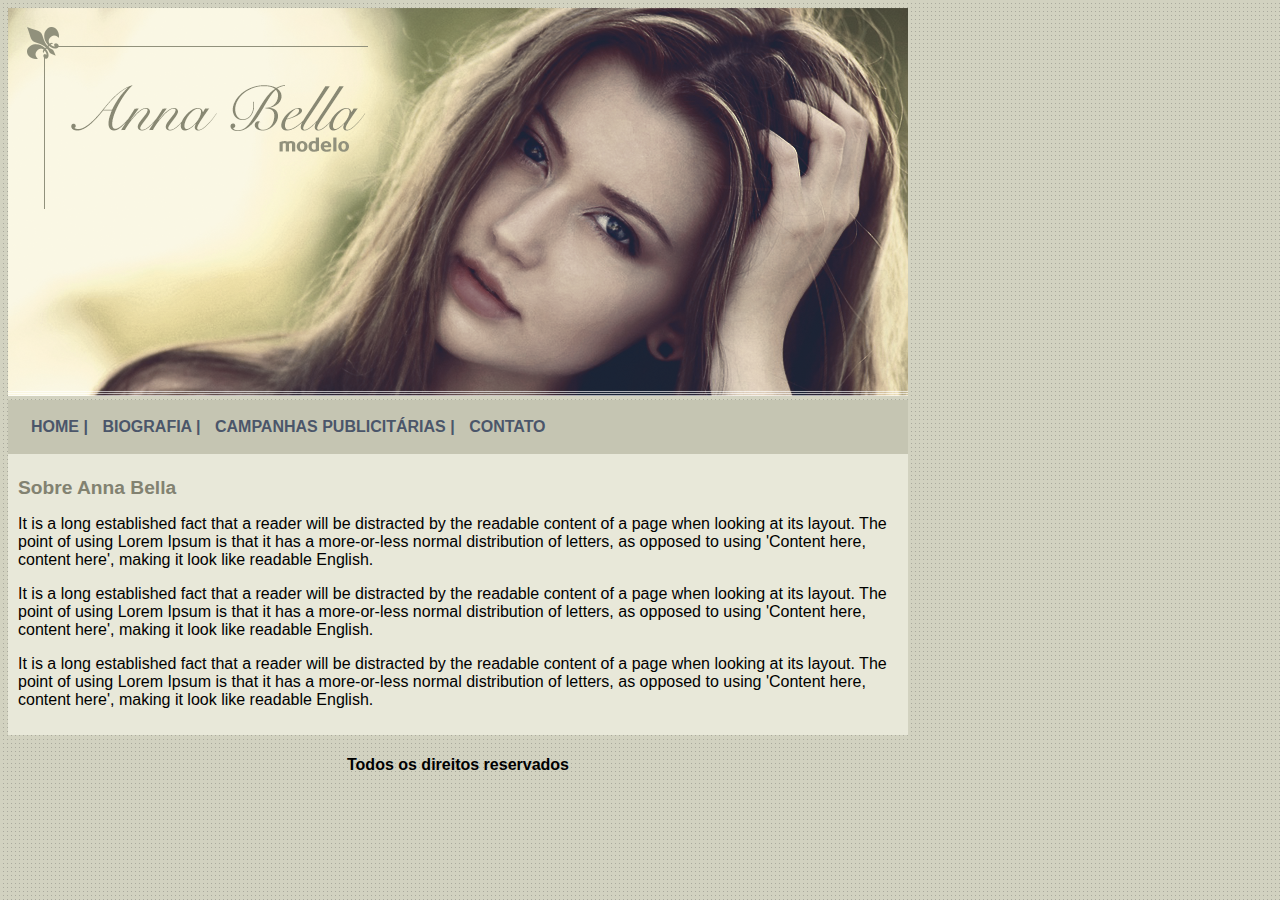
<file: index.html>
<!DOCTYPE html>
<html>
   <head>
      <title>Anna Bella Oficial</title>
      <meta charset="utf-8">
      <link rel="stylesheet" type="text/css" href="estilo.css">
   </head>

   <body>

      <div id="principal">
         <img src="imagens/capa.png">

         <div id="menu">
            
            <a href="index.html">HOME |</a>
            <a href="biografia.html">BIOGRAFIA |</a>
            <a href="campanhas-publicitarias.html">CAMPANHAS PUBLICITÁRIAS |</a>
            <a href="contato.html">CONTATO</a>

         </div>

         <div id="conteudo"> <!-- inicio do conteudo -->

            <h1>Sobre Anna Bella</h1>
            <p>
               It is a long established fact that a reader will be distracted by the readable content of a page when looking at its layout. The point of using Lorem Ipsum is that it has a more-or-less normal distribution of letters, as opposed to using 'Content here, content here', making it look like readable English.
            </p>

            <p>
               It is a long established fact that a reader will be distracted by the readable content of a page when looking at its layout. The point of using Lorem Ipsum is that it has a more-or-less normal distribution of letters, as opposed to using 'Content here, content here', making it look like readable English.
            </p>

            <p>
               It is a long established fact that a reader will be distracted by the readable content of a page when looking at its layout. The point of using Lorem Ipsum is that it has a more-or-less normal distribution of letters, as opposed to using 'Content here, content here', making it look like readable English.
            </p>
            
         </div> <!-- fim do conteudo -->

         <div id="rodape">
            <h4>Todos os direitos reservados</h4>
         </div>

      </div>
   </body>
</html>
</file>
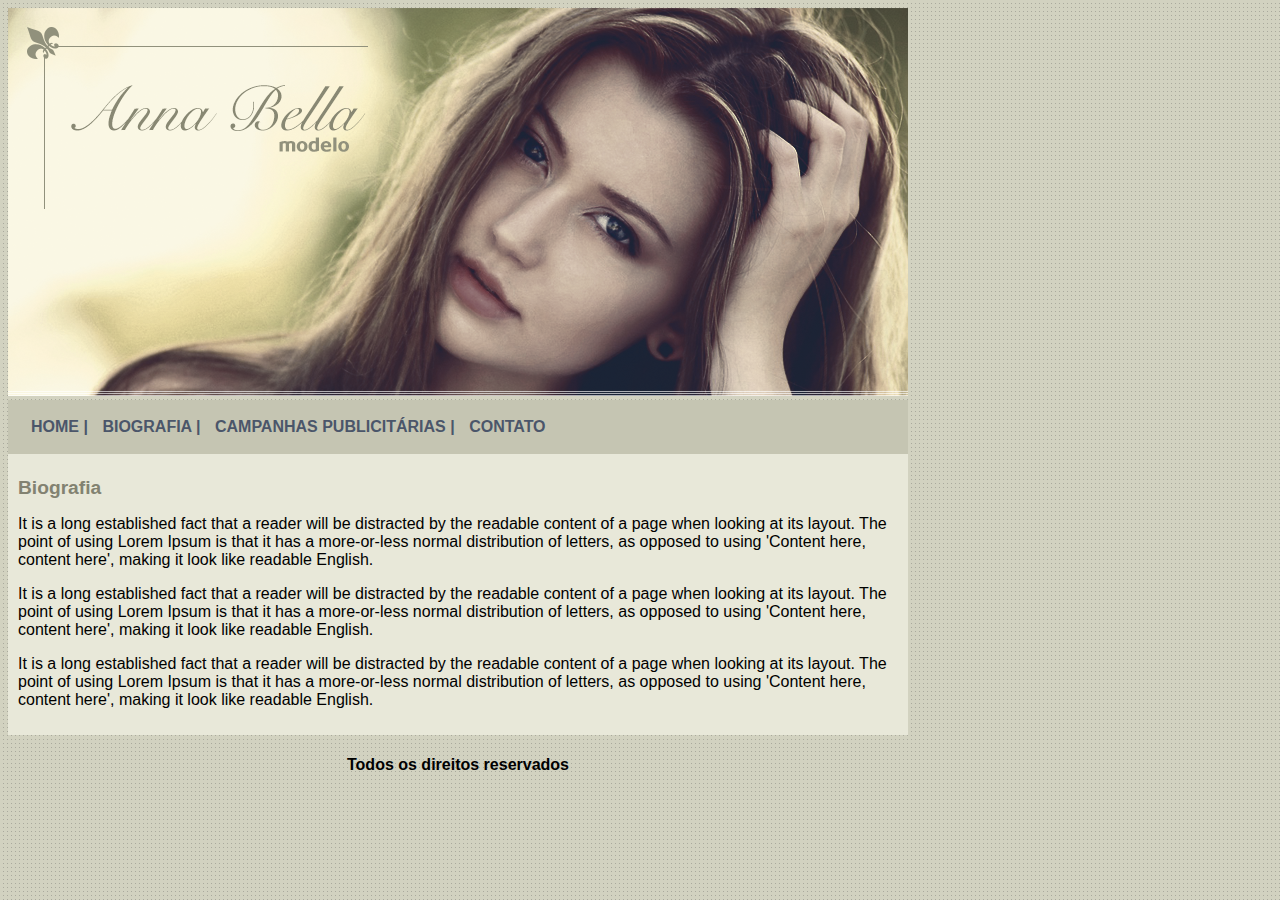
<file: biografia.html>
<!DOCTYPE html>
<html>
   <head>
      <title>Anna Bella - Biografia</title>
      <meta charset="utf-8">
      <link rel="stylesheet" type="text/css" href="estilo.css">
   </head>

   <body>

      <div id="principal">
         <img src="imagens/capa.png">

         <div id="menu">
            
            <a href="index.html">HOME |</a>
            <a href="biografia.html">BIOGRAFIA |</a>
            <a href="campanhas-publicitarias.html">CAMPANHAS PUBLICITÁRIAS |</a>
            <a href="contato.html">CONTATO</a>

         </div>

         <div id="conteudo"> <!-- inicio do conteudo -->

            <h1>Biografia</h1>
            <p>
               It is a long established fact that a reader will be distracted by the readable content of a page when looking at its layout. The point of using Lorem Ipsum is that it has a more-or-less normal distribution of letters, as opposed to using 'Content here, content here', making it look like readable English.
            </p>

            <p>
               It is a long established fact that a reader will be distracted by the readable content of a page when looking at its layout. The point of using Lorem Ipsum is that it has a more-or-less normal distribution of letters, as opposed to using 'Content here, content here', making it look like readable English.
            </p>

            <p>
               It is a long established fact that a reader will be distracted by the readable content of a page when looking at its layout. The point of using Lorem Ipsum is that it has a more-or-less normal distribution of letters, as opposed to using 'Content here, content here', making it look like readable English.
            </p>
            
         </div> <!-- fim do conteudo -->

         <div id="rodape">
            <h4>Todos os direitos reservados</h4>
         </div>

      </div>
   </body>
</html>
</file>
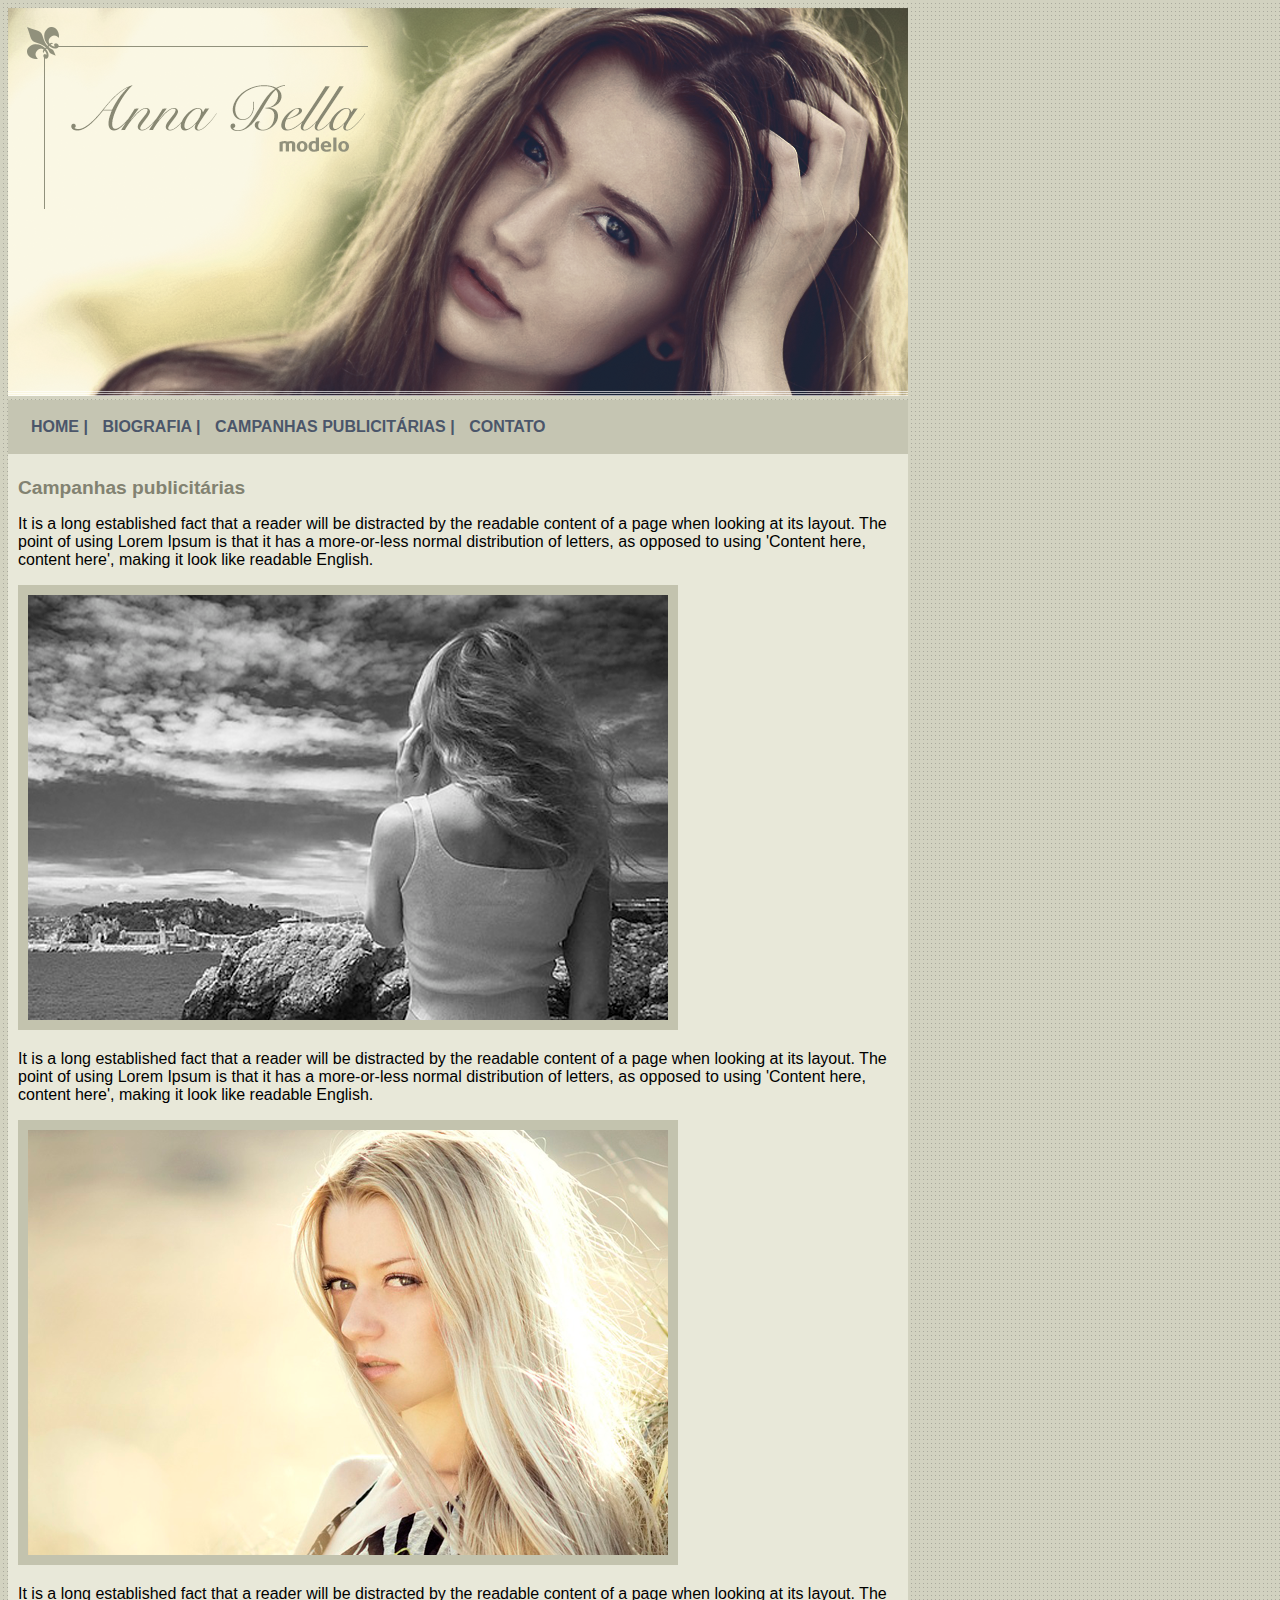
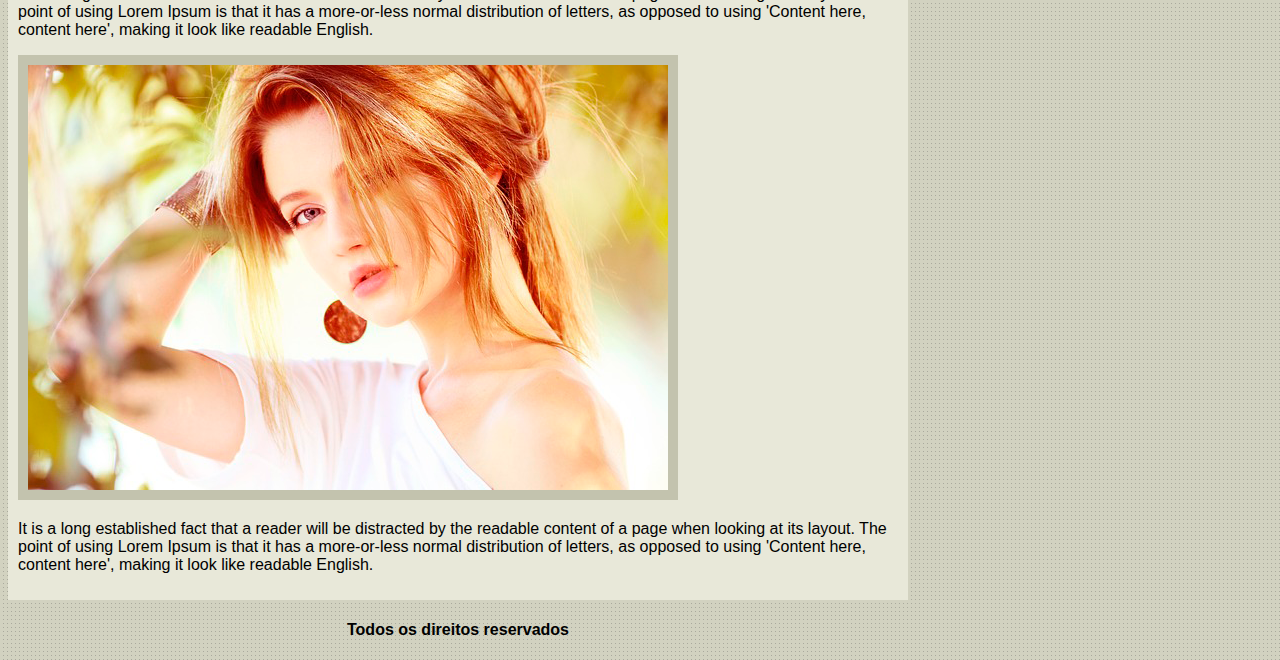
<file: campanhas-publicitarias.html>
<!DOCTYPE html>
<html>
   <head>
      <title>Anna Bella - Campanhas publicitárias</title>
      <meta charset="utf-8">
      <link rel="stylesheet" type="text/css" href="estilo.css">
   </head>

   <body>

      <div id="principal">
         <img src="imagens/capa.png">

         <div id="menu">
            
            <a href="index.html">HOME |</a>
            <a href="biografia.html">BIOGRAFIA |</a>
            <a href="campanhas-publicitarias.html">CAMPANHAS PUBLICITÁRIAS |</a>
            <a href="contato.html">CONTATO</a>

         </div>

         <div id="conteudo"> <!-- inicio do conteudo -->

            <h1>Campanhas publicitárias</h1>
            <p>
               It is a long established fact that a reader will be distracted by the readable content of a page when looking at its layout. The point of using Lorem Ipsum is that it has a more-or-less normal distribution of letters, as opposed to using 'Content here, content here', making it look like readable English.
            </p>

            <img src="imagens/foto1.png" class="img-campanha">

            <p>
               It is a long established fact that a reader will be distracted by the readable content of a page when looking at its layout. The point of using Lorem Ipsum is that it has a more-or-less normal distribution of letters, as opposed to using 'Content here, content here', making it look like readable English.
            </p>

            <img src="imagens/foto2.png" class="img-campanha">

            <p>
               It is a long established fact that a reader will be distracted by the readable content of a page when looking at its layout. The point of using Lorem Ipsum is that it has a more-or-less normal distribution of letters, as opposed to using 'Content here, content here', making it look like readable English.
            </p>

            <img src="imagens/foto3.png" class="img-campanha">

             <p>
               It is a long established fact that a reader will be distracted by the readable content of a page when looking at its layout. The point of using Lorem Ipsum is that it has a more-or-less normal distribution of letters, as opposed to using 'Content here, content here', making it look like readable English.
            </p>
            
         </div> <!-- fim do conteudo -->

         <div id="rodape">
            <h4>Todos os direitos reservados</h4>
         </div>

      </div>
   </body>
</html>
</file>
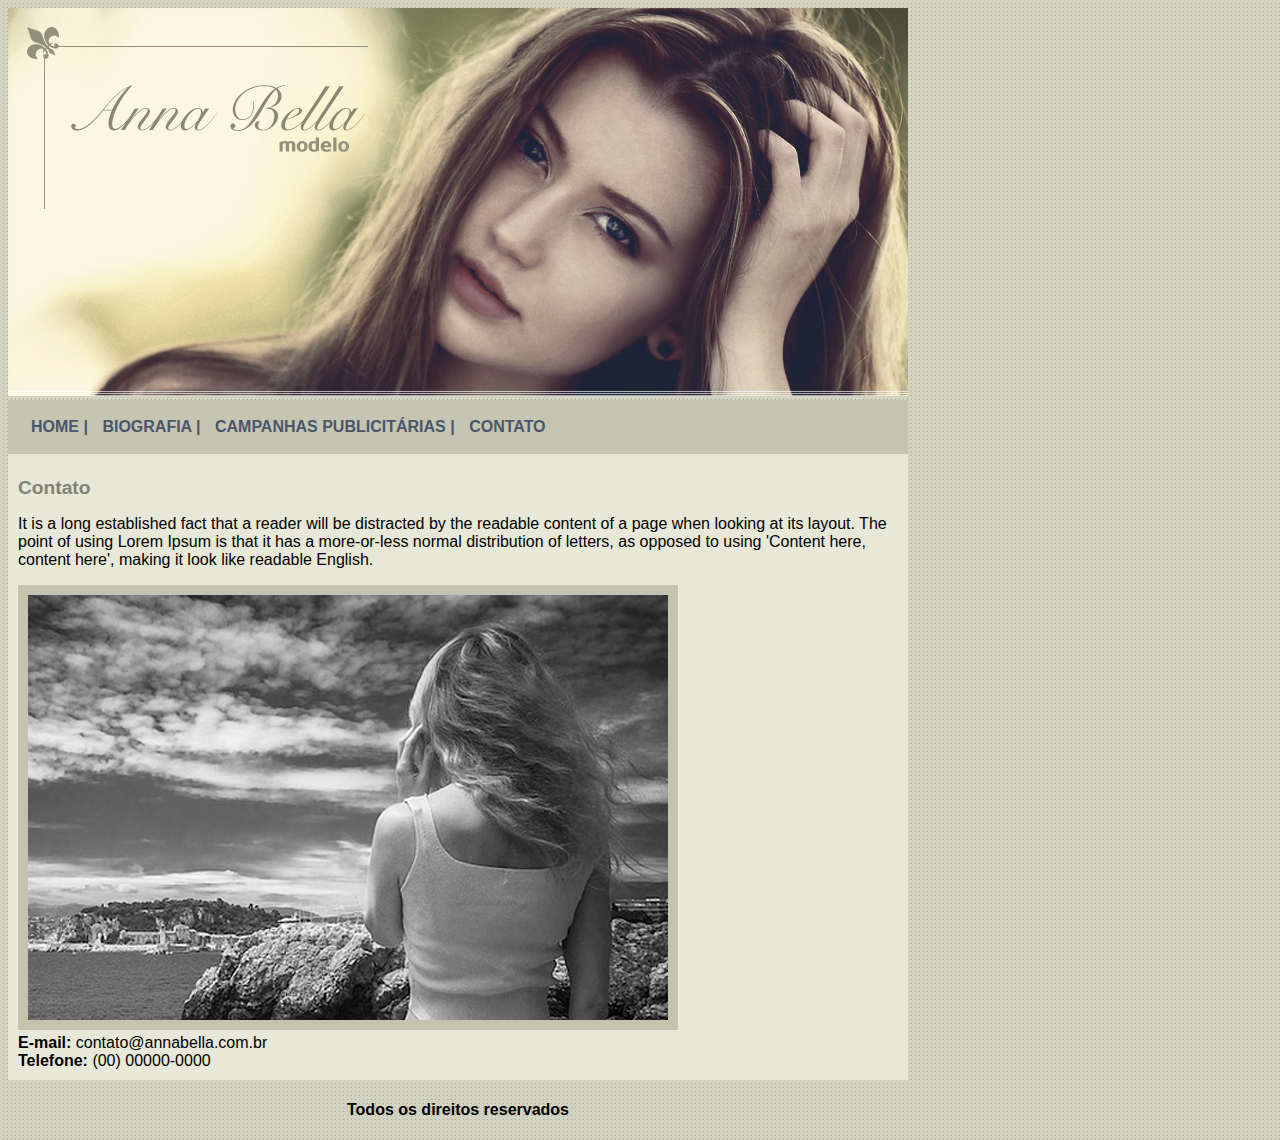
<file: contato.html>
<!DOCTYPE html>
<html>
   <head>
      <title>Anna Bella - Contato</title>
      <meta charset="utf-8">
      <link rel="stylesheet" type="text/css" href="estilo.css">
   </head>

   <body>

      <div id="principal">
         <img src="imagens/capa.png">

         <div id="menu">
            
            <a href="index.html">HOME |</a>
            <a href="biografia.html">BIOGRAFIA |</a>
            <a href="campanhas-publicitarias.html">CAMPANHAS PUBLICITÁRIAS |</a>
            <a href="contato.html">CONTATO</a>

         </div>

         <div id="conteudo"> <!-- inicio do conteudo -->

            <h1>Contato</h1>
            <p>
               It is a long established fact that a reader will be distracted by the readable content of a page when looking at its layout. The point of using Lorem Ipsum is that it has a more-or-less normal distribution of letters, as opposed to using 'Content here, content here', making it look like readable English.
            </p>

            <img src="imagens/foto1.png" class="img-campanha">

            <div>
                 <strong>E-mail:</strong> contato@annabella.com.br<br>
                 <strong>Telefone:</strong> (00) 00000-0000
            </div>
            
         </div> <!-- fim do conteudo -->

         <div id="rodape">
            <h4>Todos os direitos reservados</h4>
         </div>

      </div>
   </body>
</html>
</file>
<file: estilo.css>
body {
	background: #d2d2d2c1 url('imagens/fundo.png');
	font: 16px Arial, helvetica, sans-serif;
}

#principal {
	width: 900px;
}

#menu {
	background: #c5c5b2;
	padding: 18px;
}

#conteudo {
	background: #e8e8d9;
	padding: 10px;
}

#rodape {
	text-align: center;
}

a {
	color: #4b566a;
	text-decoration: none;
	font-weight: bold;
	padding: 5px;
}

.img-campanha {
	border: 10px solid #c3c3ae;
}

h1 {
	color: #828271;
	font-size: 1.2em;
}
</file>
